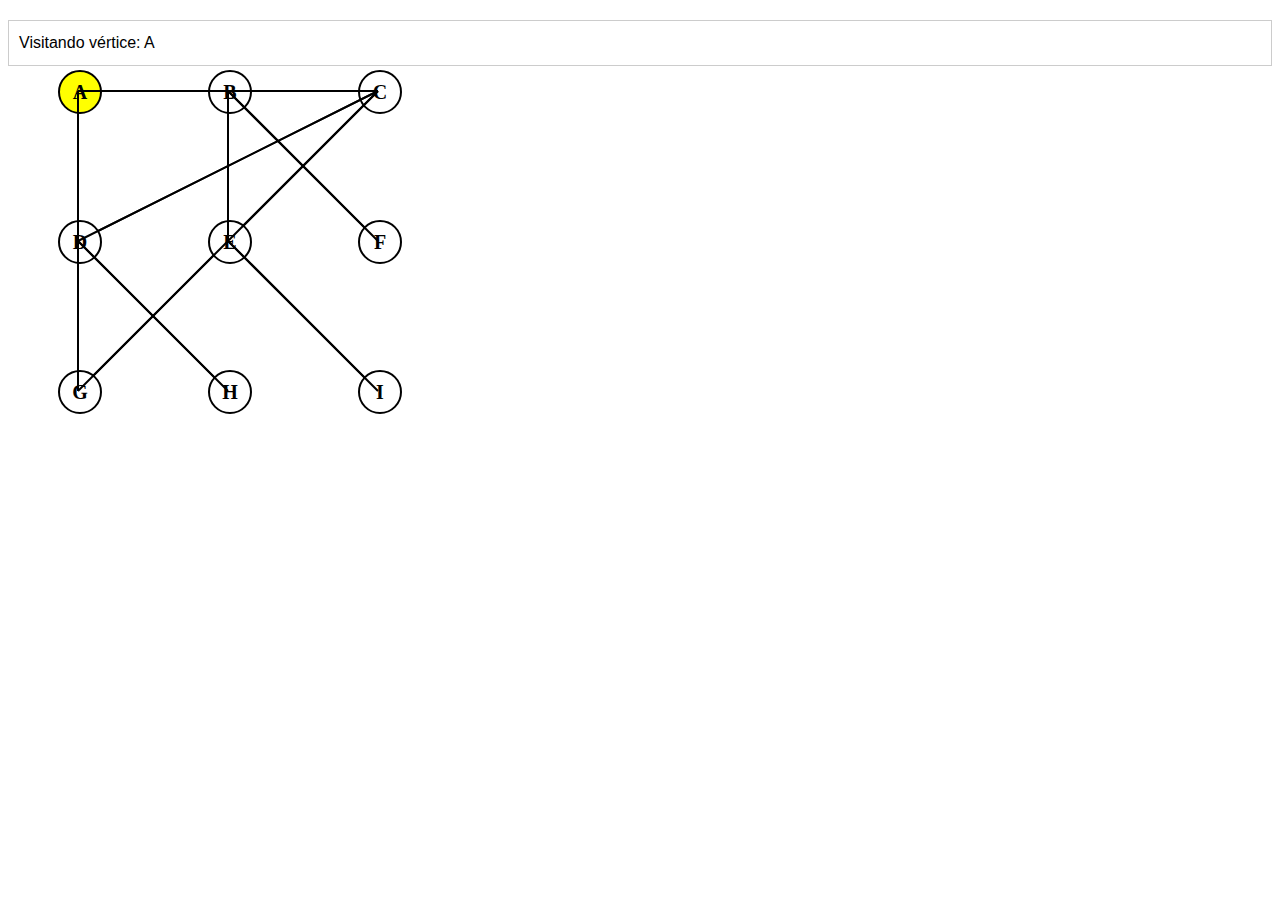
<file: graph/index.html>
<!DOCTYPE html>
<html lang="en">
<head>
    <meta charset="UTF-8">
    <meta name="viewport" content="width=device-width, initial-scale=1.0">
    <title>BFS - Breadth-First Search</title>
    <link rel="stylesheet" href="styles.css">
</head>
<body>

<div id="graph" class="graph-container"></div>
<div id="logs" class="logs-container"></div>

<script src="scripts.js"></script>

</body>
</html>
</file>
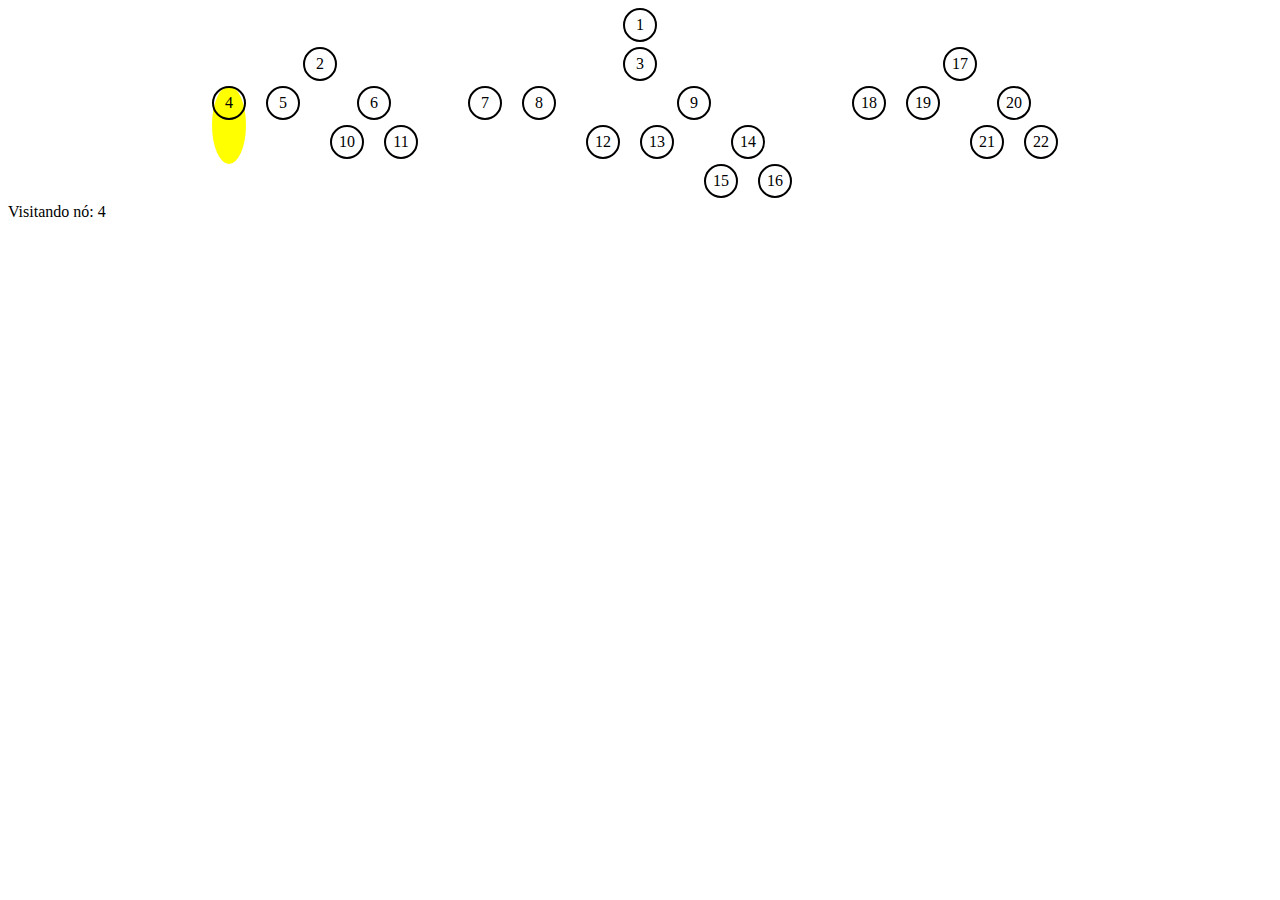
<file: travessia-em-ordem/index.html>
<!DOCTYPE html>
<html lang="en">
<head>
    <meta charset="UTF-8">
    <meta name="viewport" content="width=device-width, initial-scale=1.0">
    <title>Tree Traversal</title>
    <link rel="stylesheet" href="styles.css">
</head>
<body>
    <div id="tree"></div>
    <div id="logs"></div>
    <script src="script.js"></script>
</body>
</html>
</file>
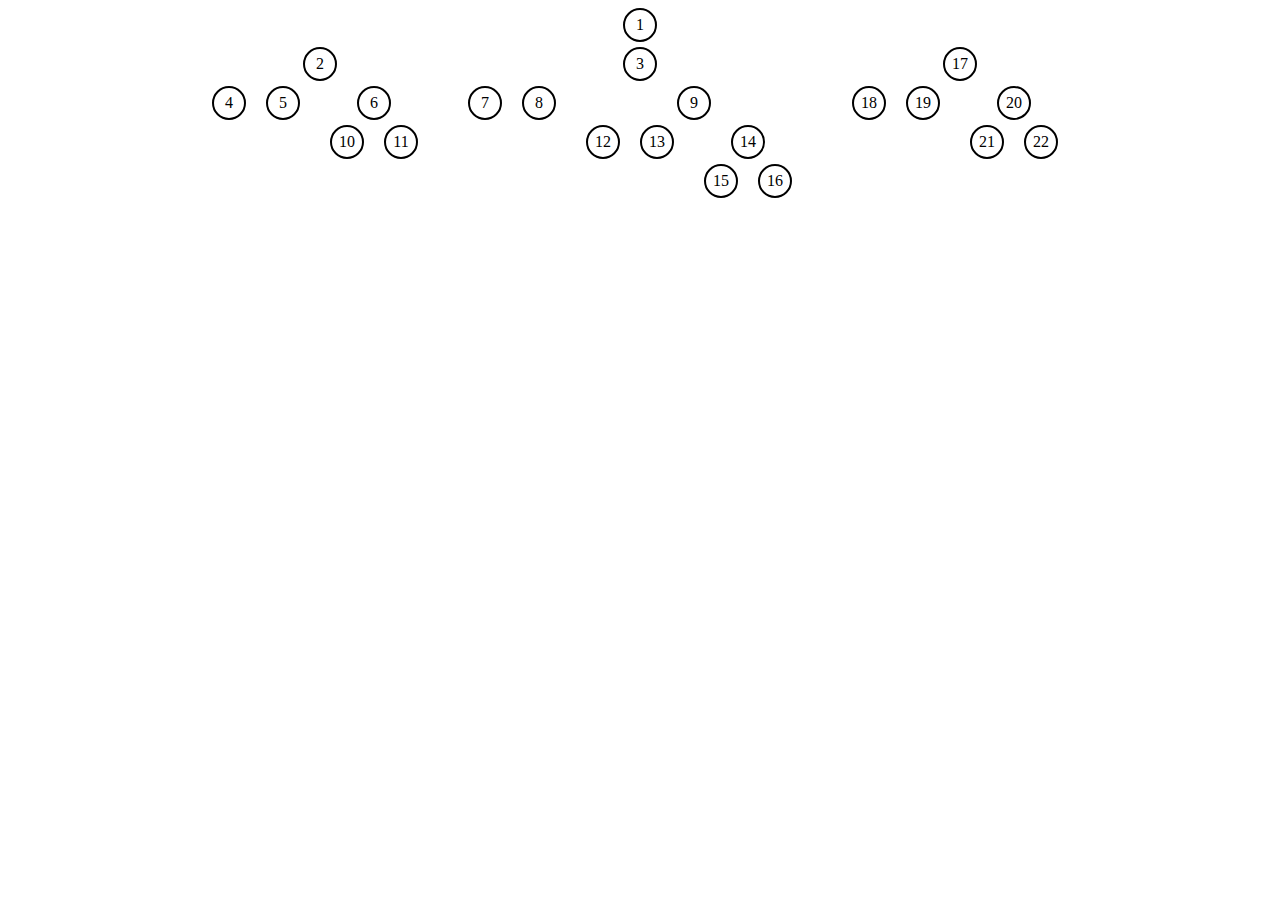
<file: travessia-pre-ordem/index.html>
<!DOCTYPE html>
<html lang="en">
<head>
    <meta charset="UTF-8">
    <meta name="viewport" content="width=device-width, initial-scale=1.0">
    <title>Tree Visualization</title>
    <link rel="stylesheet" href="styles.css">
</head>
<body>
    <div id="tree"></div>

    <script src="script.js"></script>
</body>
</html>
</file>
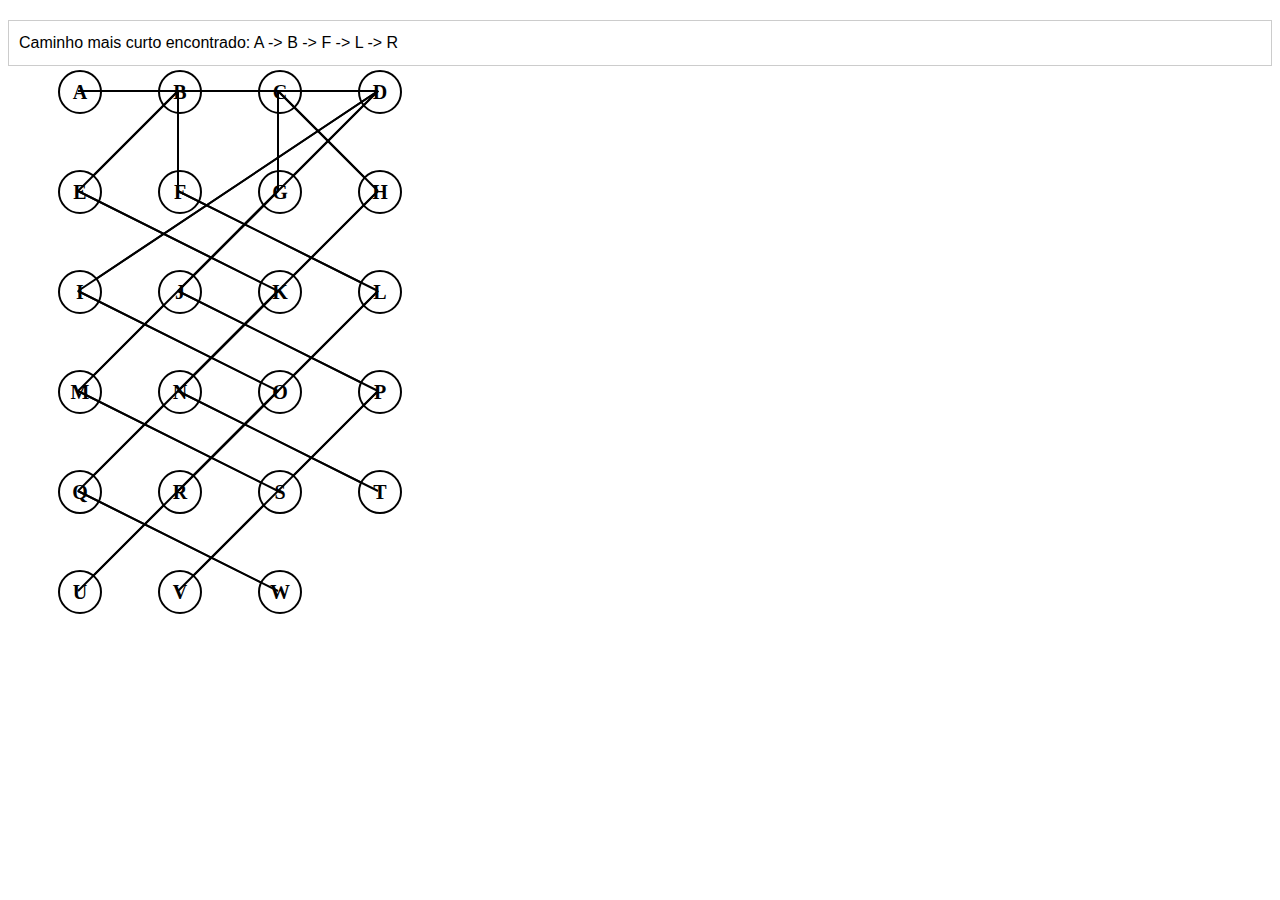
<file: graph/bfs-shortest-path/index.html>
<!DOCTYPE html>
<html lang="en">
<head>
    <meta charset="UTF-8">
    <meta name="viewport" content="width=device-width, initial-scale=1.0">
    <title>********* shortest path - BFS - Breadth-First Search ***********</title>
    <link rel="stylesheet" href="../styles.css">
</head>
<body>

<div id="graph" class="graph-container"></div>
<div id="logs" class="logs-container"></div>

<script type="module" src="scripts.js"></script>
</body>
</html>
</file>
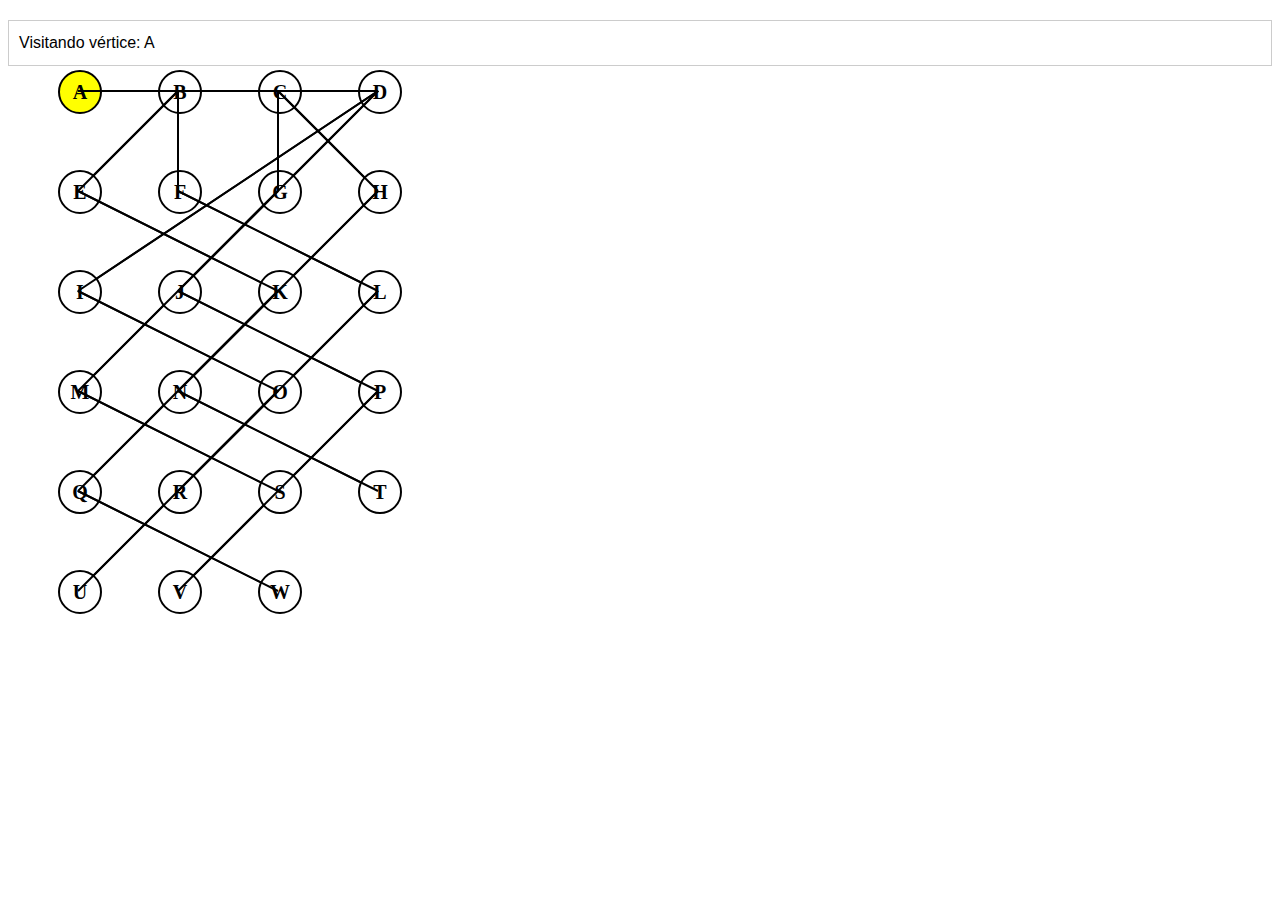
<file: graph/bfs/index.html>
<!DOCTYPE html>
<html lang="en">
<head>
    <meta charset="UTF-8">
    <meta name="viewport" content="width=device-width, initial-scale=1.0">
    <title>BFS - Breadth-First Search</title>
    <link rel="stylesheet" href="../styles.css">
</head>
<body>

<div id="graph" class="graph-container"></div>
<div id="logs" class="logs-container"></div>

<script type="module" src="scripts.js"></script>
</body>
</html>
</file>
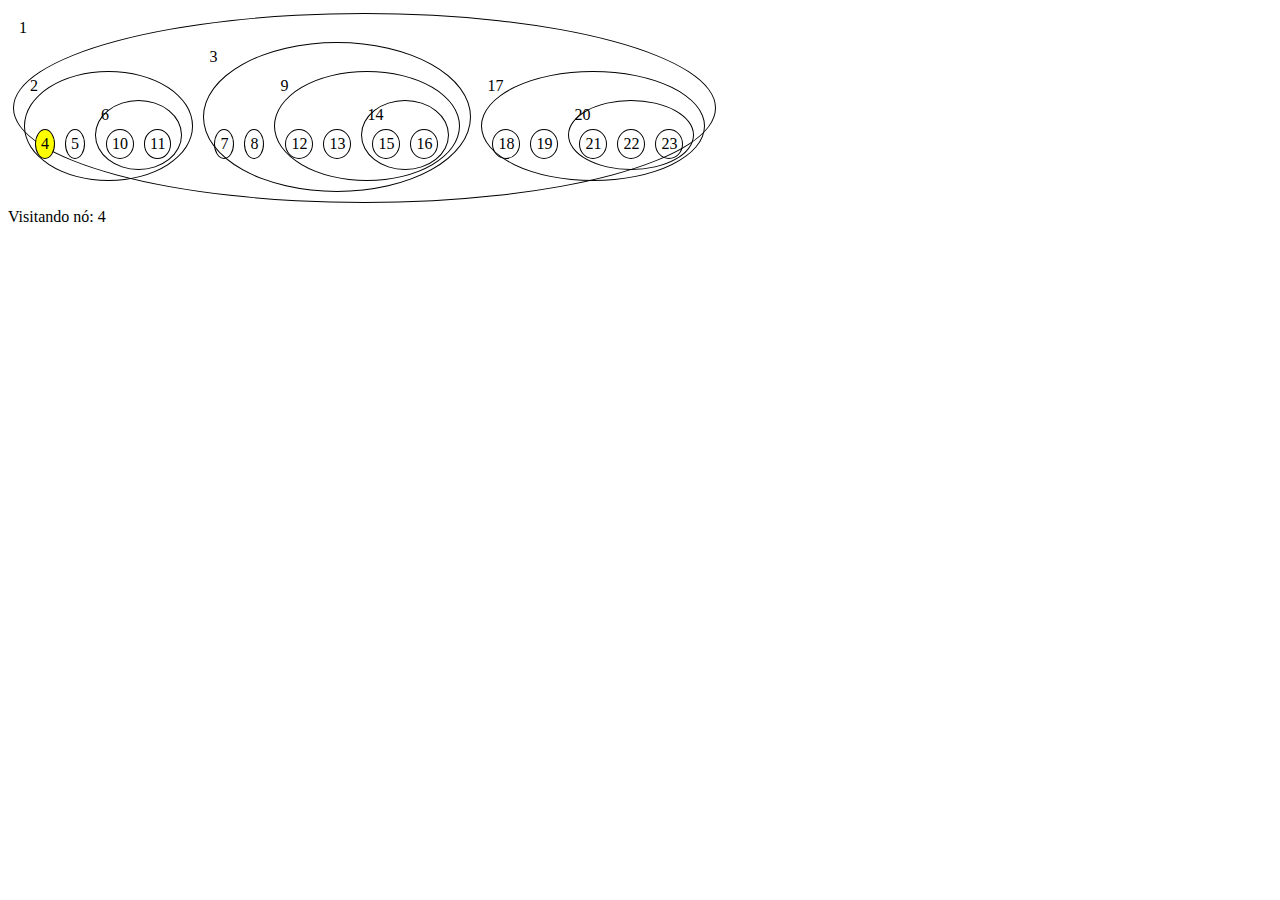
<file: trees/travessia-em-ordem/index.html>
<!DOCTYPE html>
<html lang="en">
<head>
    <meta charset="UTF-8">
    <meta name="viewport" content="width=device-width, initial-scale=1.0">
    <title>Tree Traversal</title>
    <link rel="stylesheet" href="../styles.css">
</head>
<body>
    <div id="tree"></div>
    <div id="logs"></div>
    <script type="module" src="script.js"></script>
</body>
</html>
</file>
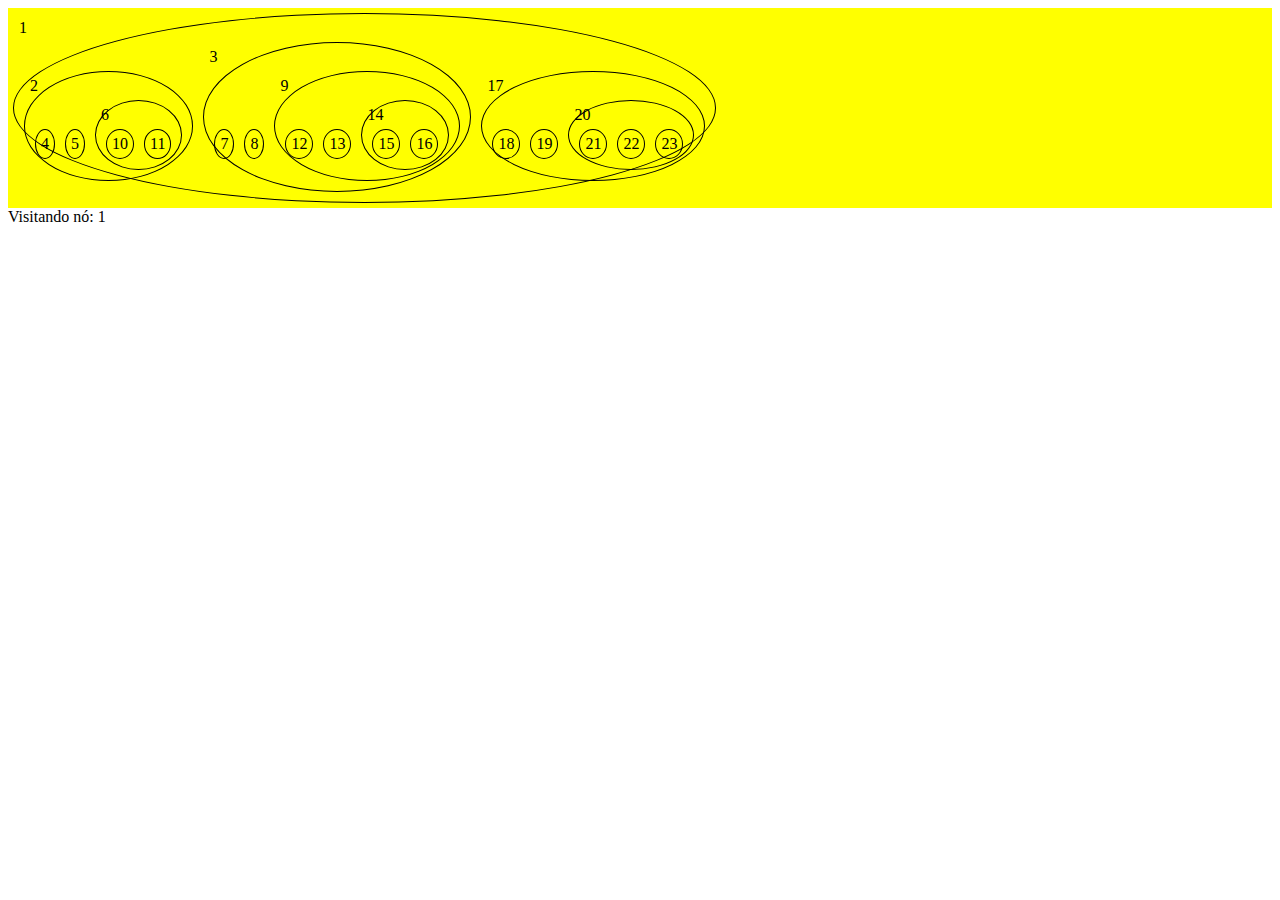
<file: trees/travessia-pre-ordem/index.html>
<!DOCTYPE html>
<html lang="en">
<head>
    <meta charset="UTF-8">
    <meta name="viewport" content="width=device-width, initial-scale=1.0">
    <title>Tree Visualization</title>
    <link rel="stylesheet" href="../styles.css">
</head>
<body>
    <div id="tree"></div>
    <div id="logs"></div>
    <script type="module" src="script.js"></script>
</body>
</html>
</file>
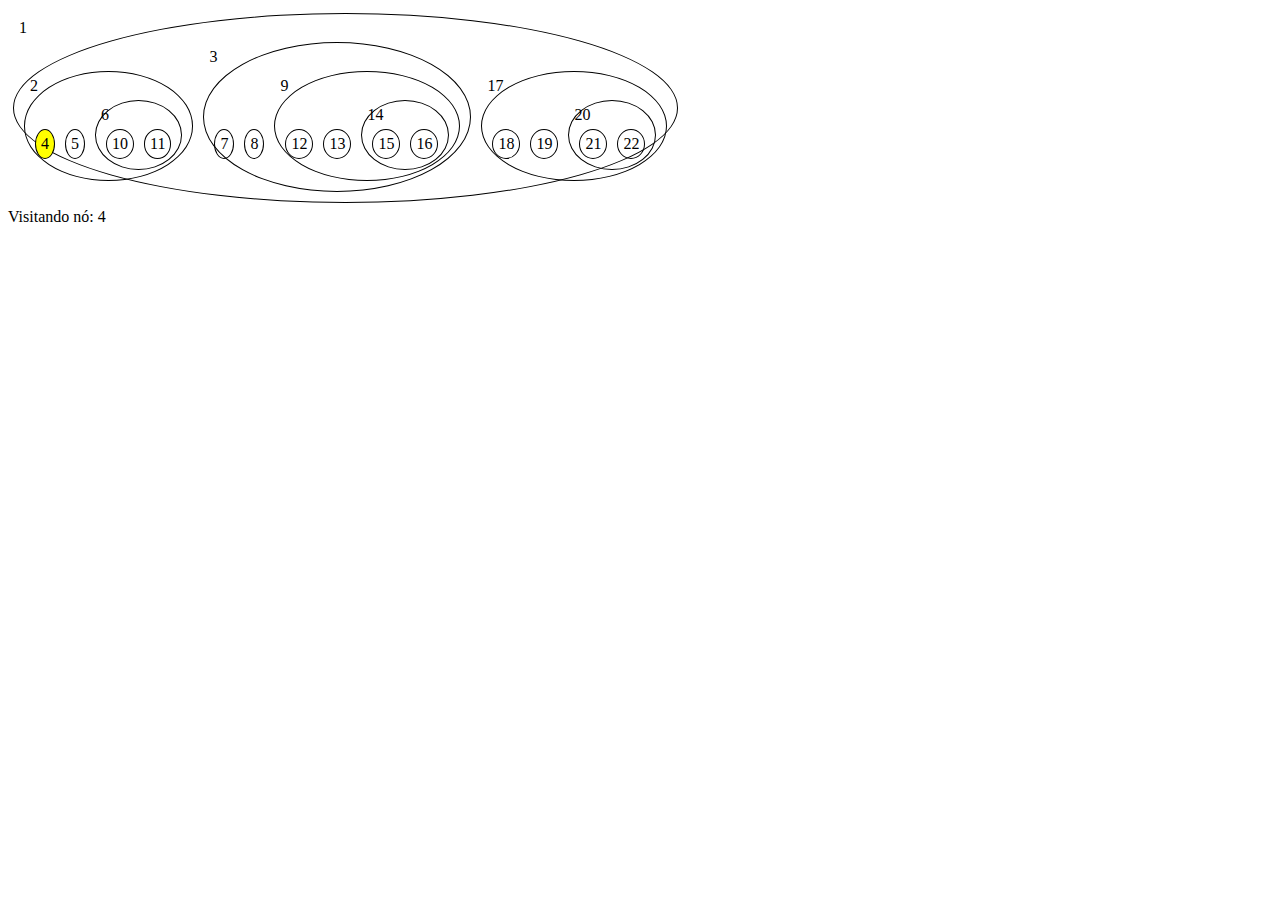
<file: travessia-em-ordem/main.html>
<!DOCTYPE html>
<html lang="en">
<head>
<meta charset="UTF-8">
<meta name="viewport" content="width=device-width, initial-scale=1.0">
<title>In-Order Traversal</title>
<style>
    .tree-node {
        display: inline-block;
        padding: 5px;
        border: 1px solid black;
        border-radius: 50%;
        margin: 5px;
    }
    .highlight {
        background-color: yellow;
    }
    .visited {
        background-color: lightgreen;
    }
</style>
</head>
<body>

<div id="tree"></div>
<div id="logs"></div>

<script>
    const treeData = {
        value: 1,
        children: [
            {
                value: 2,
                children: [
                    { value: 4 },
                    { value: 5 },
                    {
                        value: 6,
                        children: [
                            { value: 10 },
                            { value: 11 }
                        ]
                    }
                ]
            },
            {
                value: 3,
                children: [
                    { value: 7 },
                    { value: 8 },
                    {
                        value: 9,
                        children: [
                            { value: 12 },
                            { value: 13 },
                            {
                                value: 14,
                                children: [
                                    { value: 15 },
                                    { value: 16 }
                                ]
                            }
                        ]
                    }
                ]
            },
            {
                value: 17,
                children: [
                    { value: 18 },
                    { value: 19 },
                    {
                        value: 20,
                        children: [
                            { value: 21 },
                            { value: 22 }
                        ]
                    }
                ]
            }
        ]
    };

    function renderTree(root, data) {
        const node = document.createElement('div');
        node.classList.add('tree-node');
        const valueElement = document.createElement('div');
        valueElement.classList.add('value');
        valueElement.textContent = data.value;
        node.appendChild(valueElement);

        if (data.children) {
            const childrenElement = document.createElement('div');
            childrenElement.classList.add('children');
            data.children.forEach(child => {
                renderTree(childrenElement, child);
            });
            node.appendChild(childrenElement);
        }

        root.appendChild(node);
    }

    async function inOrderTraversal(node, logsElement) {
        await traverseInOrder(node, logsElement);
    }

    async function traverseInOrder(node, logsElement) {
        if (!node) return;

        const children = node.querySelector('.children');
        if (children) {
            await traverseInOrder(children.firstElementChild, logsElement); // Visit left child first
        }

        // Piscar o nó após visitar o filho esquerdo
        node.classList.add('highlight');
        logsElement.innerHTML += `Visitando nó: ${node.querySelector('.value').textContent}<br>`;
        await sleep(1000); // Aguardar 1 segundo
        node.classList.remove('highlight');
        node.classList.add('visited');

        if (children) {
            for (const child of children.children) {
                if (child !== children.firstElementChild) { // Skip the left child
                    await traverseInOrder(child, logsElement);
                }
            }
        }
    }

    function sleep(ms) {
        return new Promise(resolve => setTimeout(resolve, ms));
    }

    const treeContainer = document.getElementById('tree');
    renderTree(treeContainer, treeData);

    const logsElement = document.getElementById('logs');
    inOrderTraversal(treeContainer, logsElement);
</script>

</body>
</html>
</file>
<file: graph/styles.css>
.graph-container {
    position: relative;
}

.vertex {
    position: absolute;
    background-color: white;
    width: 40px;
    height: 40px;
    border: 2px solid black;
    border-radius: 50%;
    display: flex;
    justify-content: center;
    align-items: center;
    font-size: 20px;
    font-weight: bold;
}

.edge {
    position: absolute;
    background-color: black;
}

.logs-container {
    margin-top: 20px;
    padding: 10px;
    border: 1px solid #ccc;
    font-family: Arial, sans-serif;
    font-size: 16px;
    line-height: 1.5;
}

.highlight {
    background-color: yellow;
}
</file>
<file: travessia-em-ordem/styles.css>
.tree-node {
    display: flex;
    flex-direction: column;
    align-items: center;
}

.tree-node .value {
    margin-bottom: 5px;
    border-radius: 50%; /* Transforma o elemento em um círculo */
    width: 30px; /* Largura do círculo */
    height: 30px; /* Altura do círculo */
    display: flex;
    justify-content: center;
    align-items: center;
    border: 2px solid black; /* Borda preta ao redor do círculo */
}

.tree-node .children {
    display: flex;
    flex-direction: row;
}

.tree-node .children > div {
    margin: 0 10px;
}

.tree-node.highlight {
    background-color: yellow;
    border-radius: 50%; /* Transforma o nó em um círculo */
    animation: highlight 1s infinite alternate;
}

@keyframes highlight {
    from {
        opacity: 1;
    }
    to {
        opacity: 0.5;
    }
}
</file>
<file: travessia-pre-ordem/styles.css>
.tree-node {
    display: flex;
    flex-direction: column;
    align-items: center;
}

.tree-node .value {
    margin-bottom: 5px;
    border-radius: 50%; /* Transforma o elemento em um círculo */
    width: 30px; /* Largura do círculo */
    height: 30px; /* Altura do círculo */
    display: flex;
    justify-content: center;
    align-items: center;
    border: 2px solid black; /* Borda preta ao redor do círculo */
}

.tree-node .children {
    display: flex;
    flex-direction: row;
}

.tree-node .children > div {
    margin: 0 10px;
}

.tree-node.highlight {
    background-color: yellow;
    border-radius: 50%; /* Transforma o nó em um círculo */
    animation: highlight 1s infinite alternate;
}

@keyframes highlight {
    from {
        opacity: 1;
    }
    to {
        opacity: 0.5;
    }
}
</file>
<file: trees/styles.css>
.tree-node {
    display: inline-block;
    padding: 5px;
    border: 1px solid black;
    border-radius: 50%;
    margin: 5px;
}
.highlight {
    background-color: yellow;
}
.visited {
    background-color: lightgreen;
}
</file>
